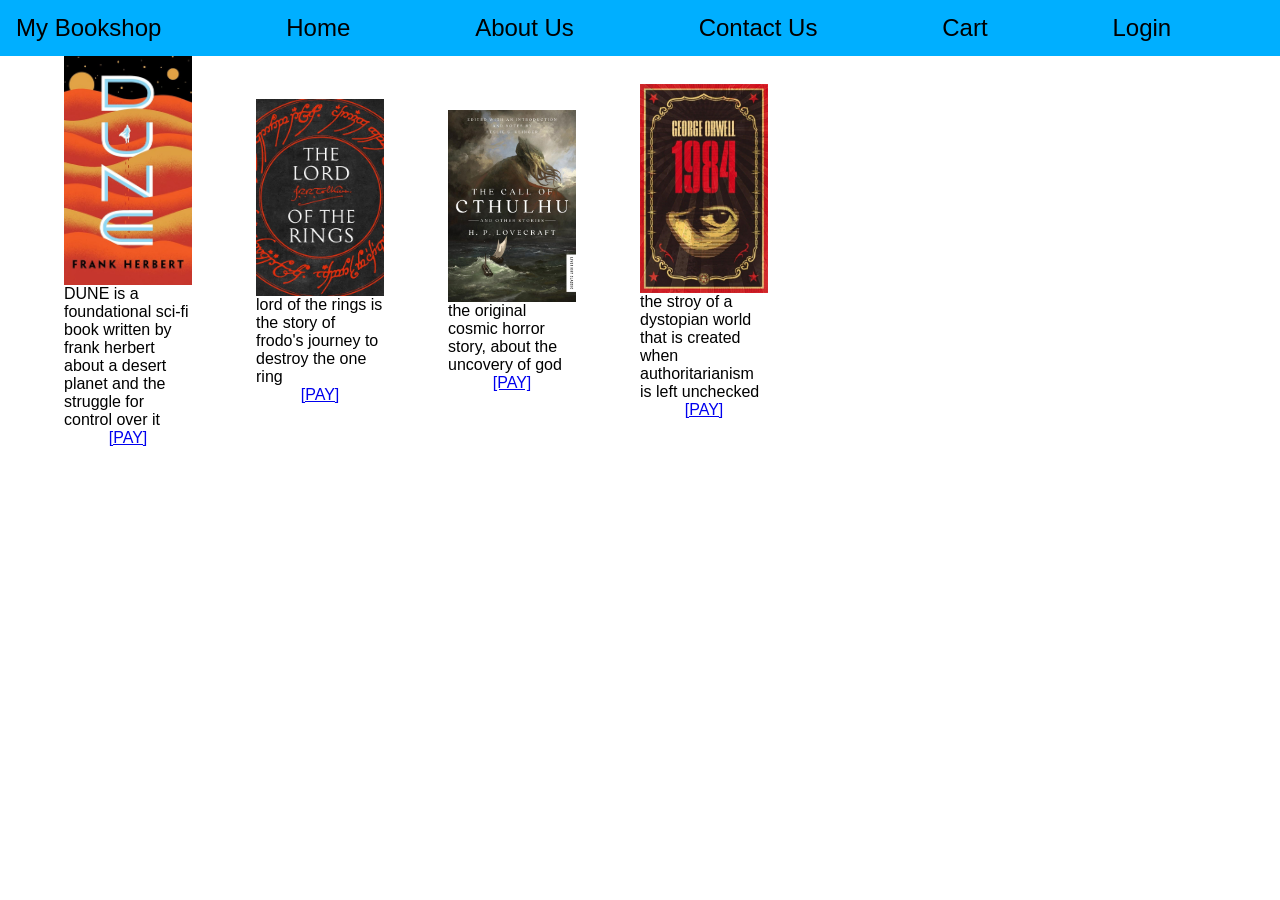
<file: index.html>
<!DOCTYPE html>
<html lang="en">

<head>
    <meta charset="UTF-8">
    <meta name="viewport" content="width=device-width, initial-scale=1.0">
    <title>My Bookshop</title>
    <link rel="stylesheet" href="css/StyleSheet.css">
</head>

<body>
    <!-- #HEADER AND NAVBAR -->

    <ul id="header">
        <li>My Bookshop</li>
        <li><a href="" id="home">Home</a></li>
        <li><a href="" id="about_us">About Us</a></li>
        <li><a href="" id="contact_us">Contact Us</a></li>
        <li><a href="" id="cart">Cart</a></li>
        <li><a href="" id="login">Login</a></li>
    </ul>

    <!-- #THE BOOKS -->

    <section id="books">
        <div class="book">
            <div class="column1">
                <img id="img1" src="images/DUNE.jpg" alt="DUNE">
            </div>
            <div class="column2">
                <p>DUNE is a foundational sci-fi book written by frank herbert about a desert planet and the struggle for control over it</p>
                <a href="pay.html">[PAY]</a>
            </div>
        </div>
        <div class="book">
            <div class="column1">
                <img id="img2" src="images/LOTR.jpg" alt="lord of the rings">
            </div>
            <div class="column2">
                <p>lord of the rings is the story of frodo's journey to destroy the one ring</p>
                <a href="pay.html">[PAY]</a>
            </div>
        </div>
        <div class="book">
            <div class="column1">
                <img id="img3" src="images/CTHULHU.jpg" alt="the call of cthulhu">
            </div>
            <div class="column2">
                <p>the original cosmic horror story, about the uncovery of god</p>
                <a href="pay.html">[PAY]</a>
            </div>
        </div>
        <div class="book">
            <div class="column1">
                <img id="img4" src="images/1984.jpg" alt="1984">
            </div>
            <div class="column2">
                <p>the stroy of a dystopian world that is created when authoritarianism is left unchecked</p>
                <a href="pay.html">[PAY]</a>
            </div>
        </div>
    </section>
</body>

</html>
</file>
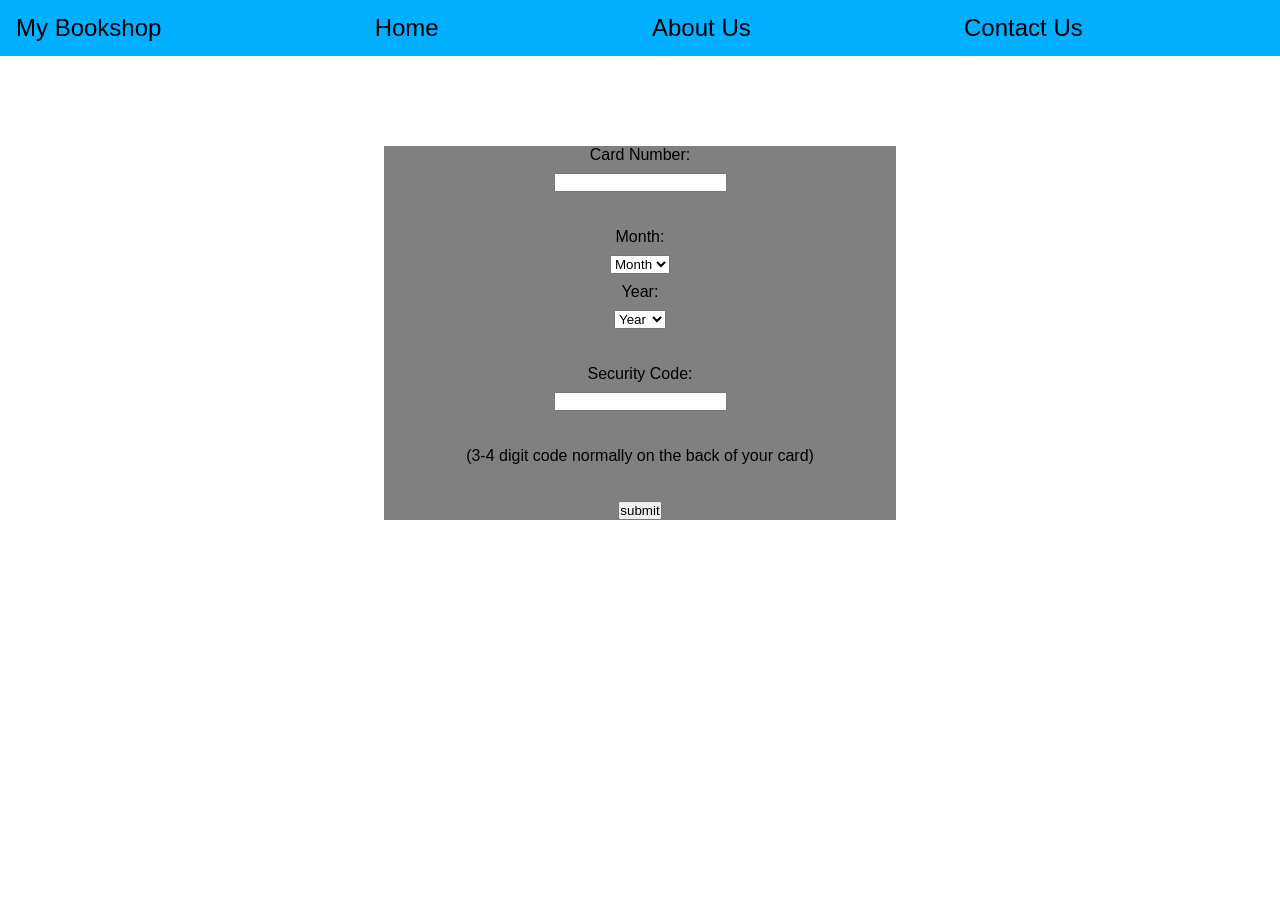
<file: pay.html>
<!DOCTYPE html>
<html lang="en">

<head>
    <meta charset="UTF-8">
    <meta name="viewport" content="width=device-width, initial-scale=1.0">
    <title>My Bookshop</title>
    <link rel="stylesheet" href="css/StyleSheet.css">
    <!--script src="javascript/pay.js"></script-->
</head>

<body id="pay_body">
    <!-- #HEADER AND NAVBAR -->

    <ul id="header">
        <li>My Bookshop</li>
        <li><a href="" id="home">Home</a></li>
        <li><a href="" id="about_us">About Us</a></li>
        <li><a href="" id="contact_us">Contact Us</a></li>
    </ul>


    <form id="pay_form">
        <label for="cardNo">Card Number:</label>
        <input type="text" id="cardNo" name="cardNo"><br>
        <label for="month">Month:</label>
        <select name="month" id="month">
            <option>Month</option>
            <option value="01">01</option>
            <option value="02">02</option>
            <option value="03">03</option>
            <option value="04">04</option>
            <option value="05">05</option>
            <option value="06">06</option>
            <option value="07">07</option>
            <option value="08">08</option>
            <option value="09">09</option>
            <option value="10">10</option>
            <option value="11">11</option>
            <option value="12">12</option>
        </select>
        <label for="year">Year:</label>
        <select name="year" id="year">
            <option>Year</option>
            <option value="2035">2035</option>
            <option value="2034">2034</option>
            <option value="2033">2033</option>
            <option value="2032">2032</option>
            <option value="2031">2031</option>
            <option value="2030">2030</option>
            <option value="2029">2029</option>
            <option value="2028">2028</option>
            <option value="2027">2027</option>
            <option value="2026">2026</option>
            <option value="2025">2025</option>
            <option value="2024">2024</option>
            <option value="2023">2023</option>
            <option value="2022">2022</option>
            <option value="2021">2021</option>
            <option value="2020">2020</option>
        </select><br>
        <label for="security">Security Code:</label>
        <input type="text" id="security" name="security"><br>
        <label>(3-4 digit code normally on the back of your card)</label><br>
        <button type="submit" id="btn" value="submit">submit</button>
    </form>
 </body>
</html>
</file>
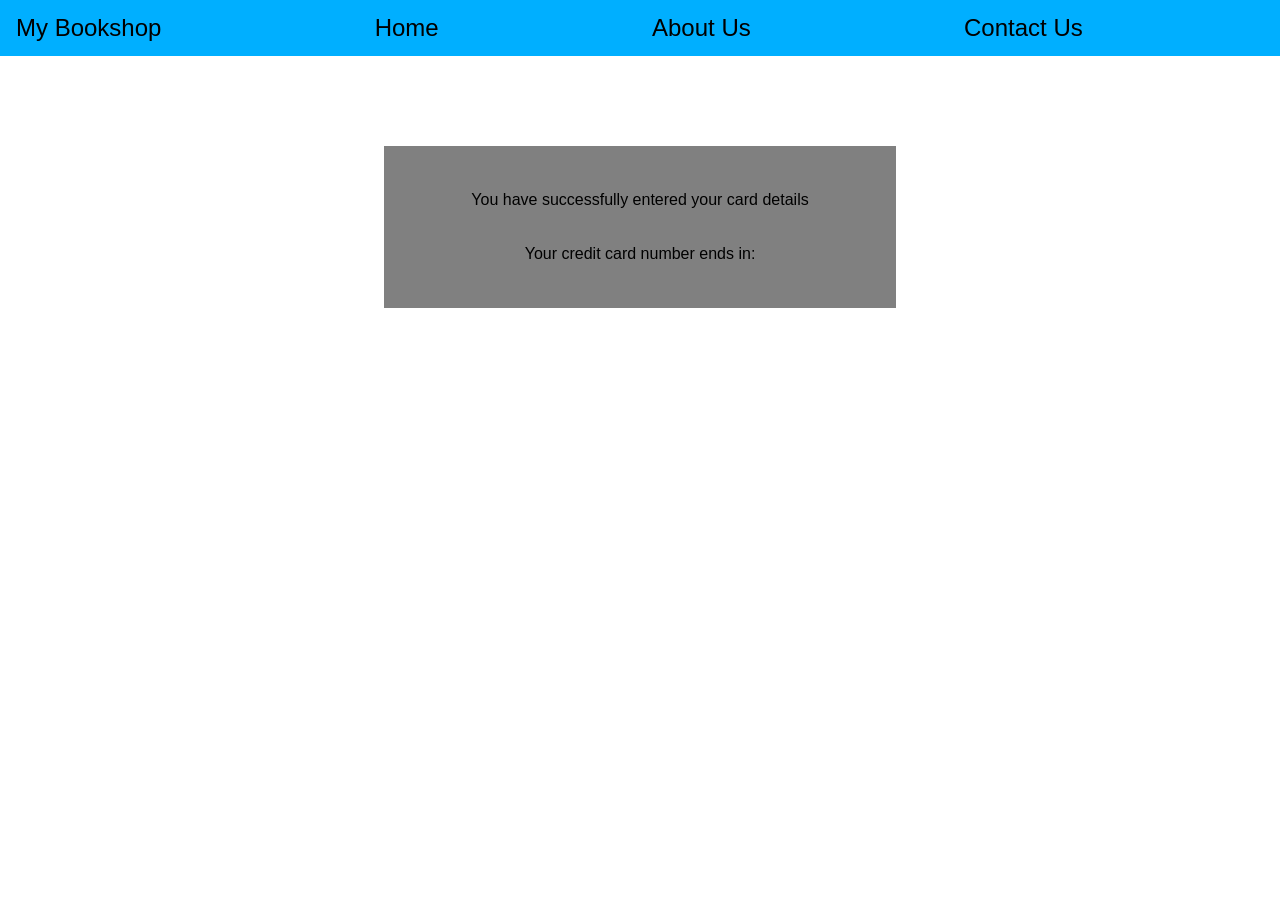
<file: success.html>
<!DOCTYPE html>
<html lang="en">

<head>
    <meta charset="UTF-8">
    <meta name="viewport" content="width=device-width, initial-scale=1.0">
    <title>My Bookshop</title>
    <link rel="stylesheet" href="css/StyleSheet.css">
    <script src="javascript/get_card.js"></script>
</head>

<body>
    <!-- #HEADER AND NAVBAR -->

    <ul id="header">
        <li>My Bookshop</li>
        <li><a href="" id="home">Home</a></li>
        <li><a href="" id="about_us">About Us</a></li>
        <li><a href="" id="contact_us">Contact Us</a></li>
    </ul>
        <div id="info">
            <p>You have successfully entered your card details</p><br>
            <p id="feedback">Your credit card number ends in:</p>
        </div>
</body>
</html>
</file>
<file: css/StyleSheet.css>
*{
    margin: 0;
    padding: 0;
}

body
{
    font-family: elza, sans-serif;
}

#header
{
    list-style-type: none;
    margin: 0;
    padding: 0;
    background-color: #00afff;
    display: flex;
    align-content: space-evenly;
    width: 100%;
    height: 15%;
    font-size: 1.5rem;
}

#header li
{
    display: block;
    text-decoration: none;
    color: black;
    padding: 14px 16px;
    flex-grow: 1;
}

#header li a:link
{
    color: black;
    text-align: none;
    text-decoration: none;
}

#header li a:visited
{
    color: black;
    text-decoration: none;
}

#books 
{
    display: flex;
    align-items: center;
    flex-direction: row;
    flex-wrap:wrap;
    max-width: 100vw;
}

.book
{
    display: flex;
    align-items: center;
    flex-direction: column;
    max-width: 10vw;
}

.column1 img
{
    display: flex;
    flex-direction: column;
    align-items: center;
    width: 10vw;
    height: auto;
}

.column2
{
    display: flex;
    flex-direction: column;
    align-items: center;
}

@media only screen and (max-width: 600px) /* used to scale the index.html columns for phones */ 
{
    
}

@media only screen and (min-width: 600px) /* used to scale for computer screens */
{
    .book
    {
        width: 40vw;
        margin-left: 5vw;
    }
    #img1
    {
        max-width: 25vw;
        height: auto;
    }
    #img2
    {
        max-width: 25vw;
        height: auto;
    }
    #img3
    {
        max-width: 25vw;
        height: auto;
    }
    #img4
    {
        max-width: 25vw;
        height: auto;
    }
}

#pay_form
{
    display: flex;
    align-items: center;
    flex-direction: column;
    gap: 1vh;
    margin-top: 10vh;
    background-color: grey;
    margin-right: 30vw;
    margin-left: 30vw;
}

#info
{
    display: flex;
    align-items: center;
    flex-direction: column;
    gap: 1vh;
    margin-top: 10vh;
    background-color: grey;
    margin-right: 30vw;
    margin-left: 30vw;
    padding-bottom: 5vh;
    padding-top: 5vh;
}
</file>
